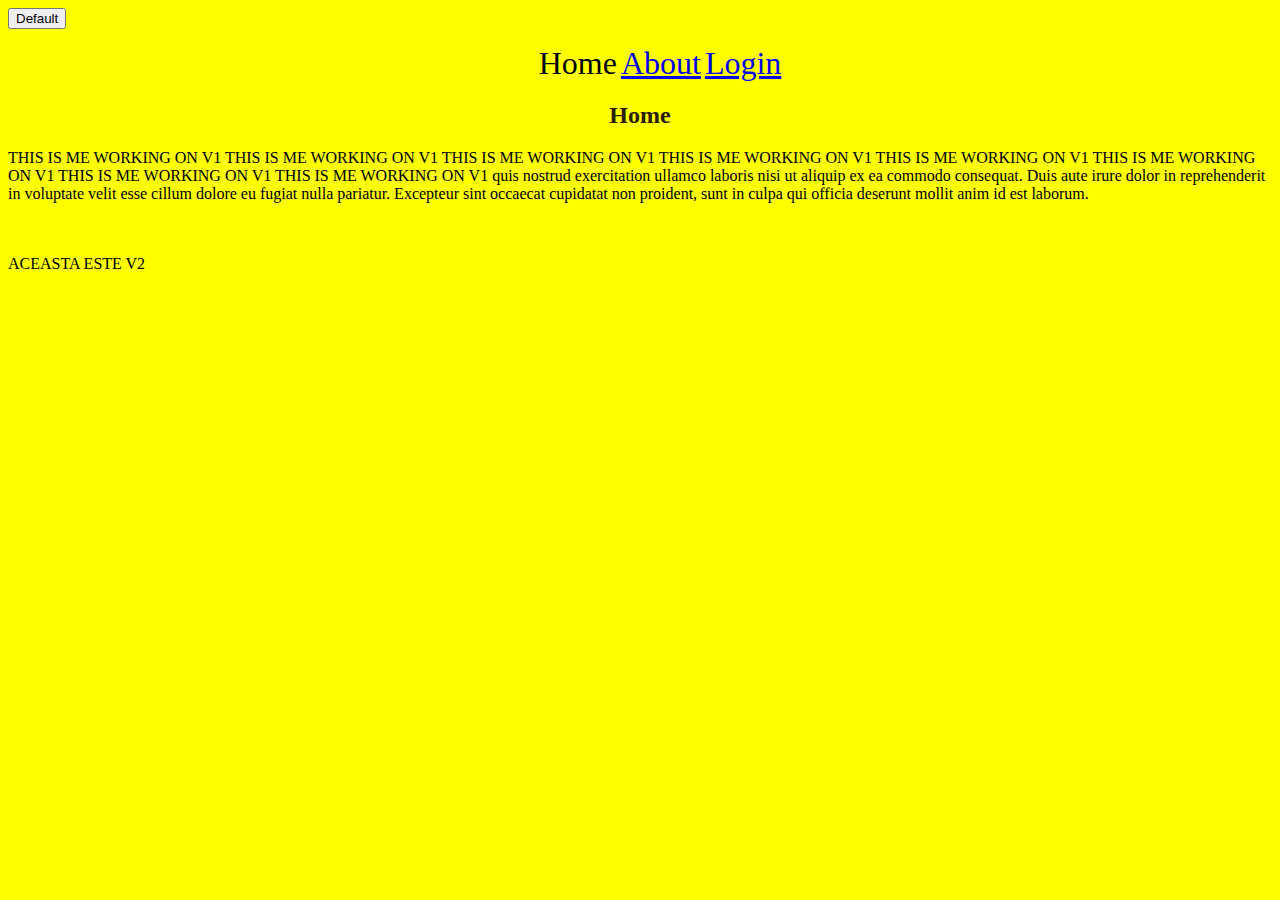
<file: index.html>
<!DOCTYPE html>
<html>
<head>
  <title>CSS</title>
  <link rel="stylesheet" type="text/css" href="style.css">
</head>

<body>
  <button class="btn btn-primary">Default</button>
  <header>
    <nav>
      <ul>
        <li>Home</li>
        <li><a href="about.html">About</a></li>
        <li><a href="login.html">Login</a></li>
      </ul>
    </nav>
  </header>
  <section>
    <h2>Home</h2>
    <p>THIS IS ME WORKING ON V1  THIS IS ME WORKING ON V1 THIS IS ME WORKING ON V1 THIS IS ME WORKING ON V1 THIS IS ME WORKING ON V1 THIS IS ME WORKING ON V1 THIS IS ME WORKING ON V1 THIS IS ME WORKING ON V1   quis nostrud exercitation ullamco laboris nisi ut aliquip ex ea commodo
    consequat. Duis aute irure dolor in reprehenderit in voluptate velit esse
    cillum dolore eu fugiat nulla pariatur. Excepteur sint occaecat cupidatat non
    proident, sunt in culpa qui officia deserunt mollit anim id est laborum.</p><br>
    
  </section><br>
  ACEASTA ESTE V2
</body>
</html>
</file>
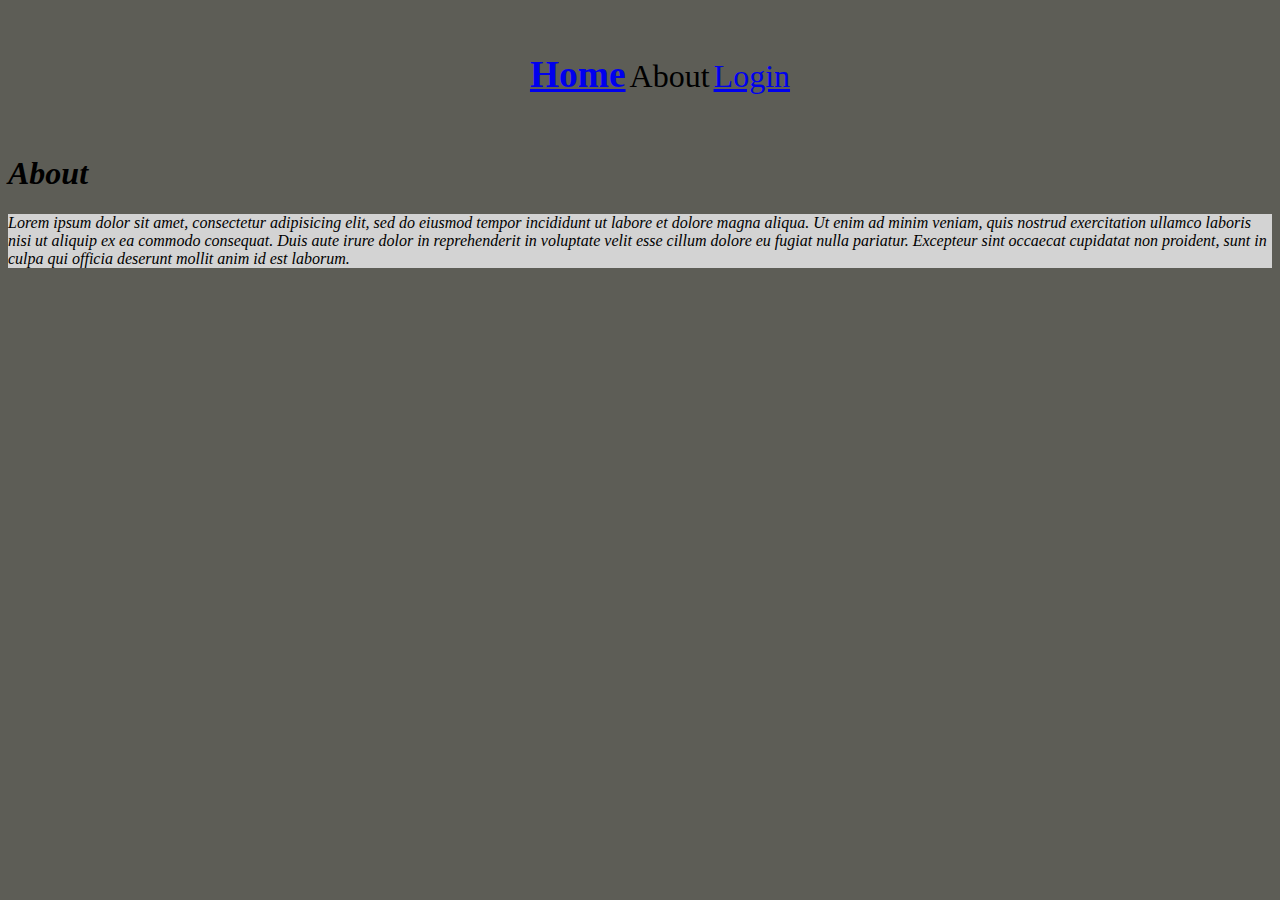
<file: about.html>
<!DOCTYPE html>
<html>
<head>
  <title>My first website!</title>
    <link rel="stylesheet" type="text/css" href="styleAbout.css">
</head>
<body>
  <header>
    <nav>
      <ul>
        <li><a href="index.html"><h3>Home</h3></a></li>
        <li>About</li>
        <li><a href="login.html">Login</a></li>
      </ul>
    </nav>
  </header>
  <section>
    <h1>About</h1>
    <p><em>Lorem ipsum dolor sit amet, consectetur adipisicing elit, sed do eiusmod
    tempor incididunt ut labore et dolore magna aliqua. Ut enim ad minim veniam,
    quis nostrud exercitation ullamco laboris nisi ut aliquip ex ea commodo
    consequat. Duis aute irure dolor in reprehenderit in voluptate velit esse
    cillum dolore eu fugiat nulla pariatur. Excepteur sint occaecat cupidatat non
    proident, sunt in culpa qui officia deserunt mollit anim id est laborum.</em></p>
  </section>
</body>
</html>
</file>
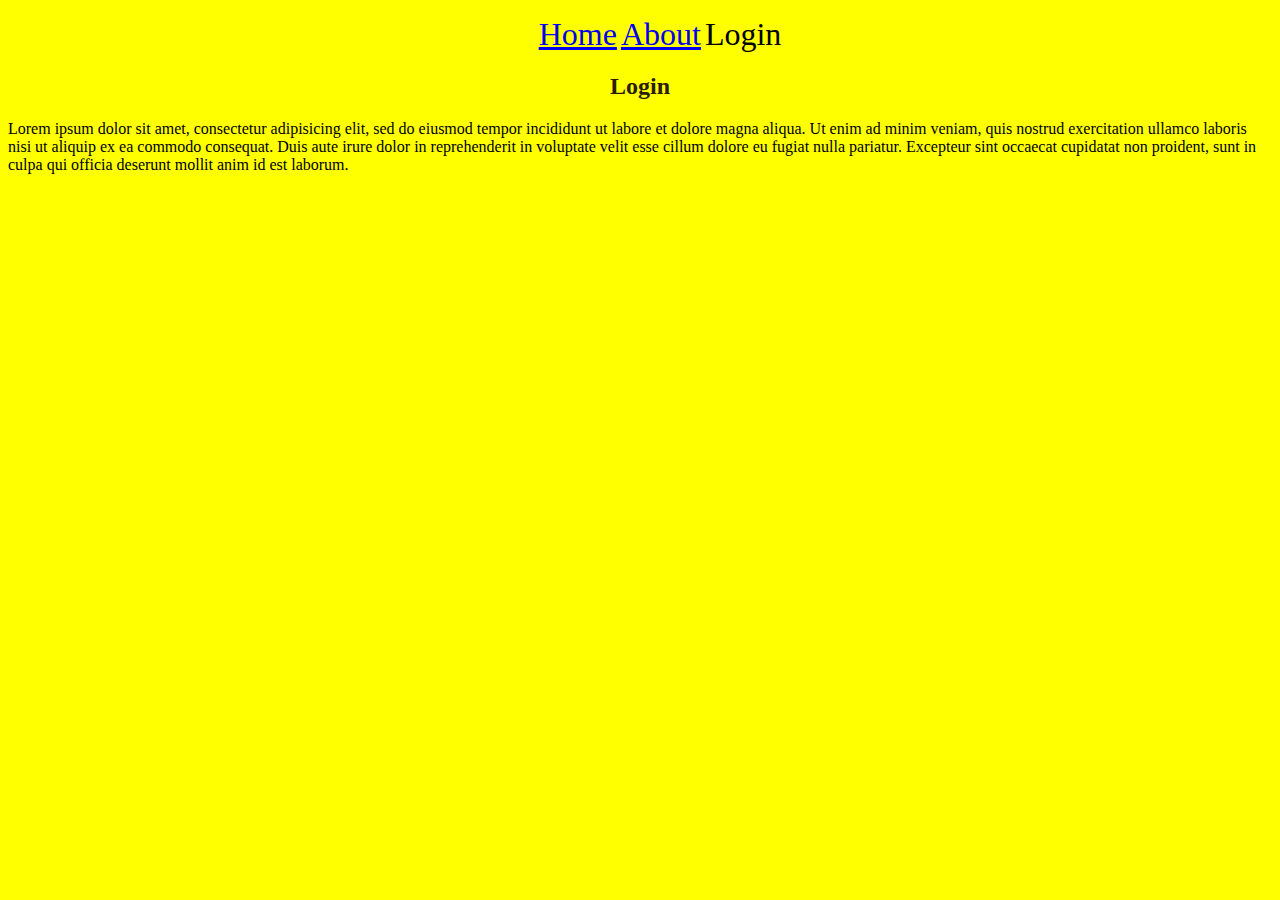
<file: login.html>
<!DOCTYPE html>
<html>
<head>
  <title>My first website!</title>
  <link rel="stylesheet" type="text/css" href="style.css">
</head>
<body>
  <header>
    <nav>
      <ul>
        <li><a href="index.html">Home</a></li>
        <li><a href="about.html">About</a></li>
        <li>Login</li>
      </ul>
    </nav>
  </header>
  <section>
    <h2>Login</h2>
    <p>Lorem ipsum dolor sit amet, consectetur adipisicing elit, sed do eiusmod
    tempor incididunt ut labore et dolore magna aliqua. Ut enim ad minim veniam,
    quis nostrud exercitation ullamco laboris nisi ut aliquip ex ea commodo
    consequat. Duis aute irure dolor in reprehenderit in voluptate velit esse
    cillum dolore eu fugiat nulla pariatur. Excepteur sint occaecat cupidatat non
    proident, sunt in culpa qui officia deserunt mollit anim id est laborum.</p>
  </section>
</body>
</html>
</file>
<file: style.css>
/*Selector {
	Property: value;
}*/

/*h2{
	color:red;
	background-color: green;
}*/

body{
	background-color: yellow;
}

header{
	text-align: center;
}

li{
	list-style: none;
	display: inline-block;
	font-size: 32px;
}

h2{
	text-align: center;
	color: #2B1D00; 
}
</file>
<file: styleAbout.css>
body{
	background-color: #5D5D56
}

p{
	background-color: lightgray;
}

h1{
	font-style: italic;
}

li{
	list-style: none;
	display: inline-block;
	font-size: 32px;
}

header{
	text-align: center;
	font-weight: bo
}
</file>
